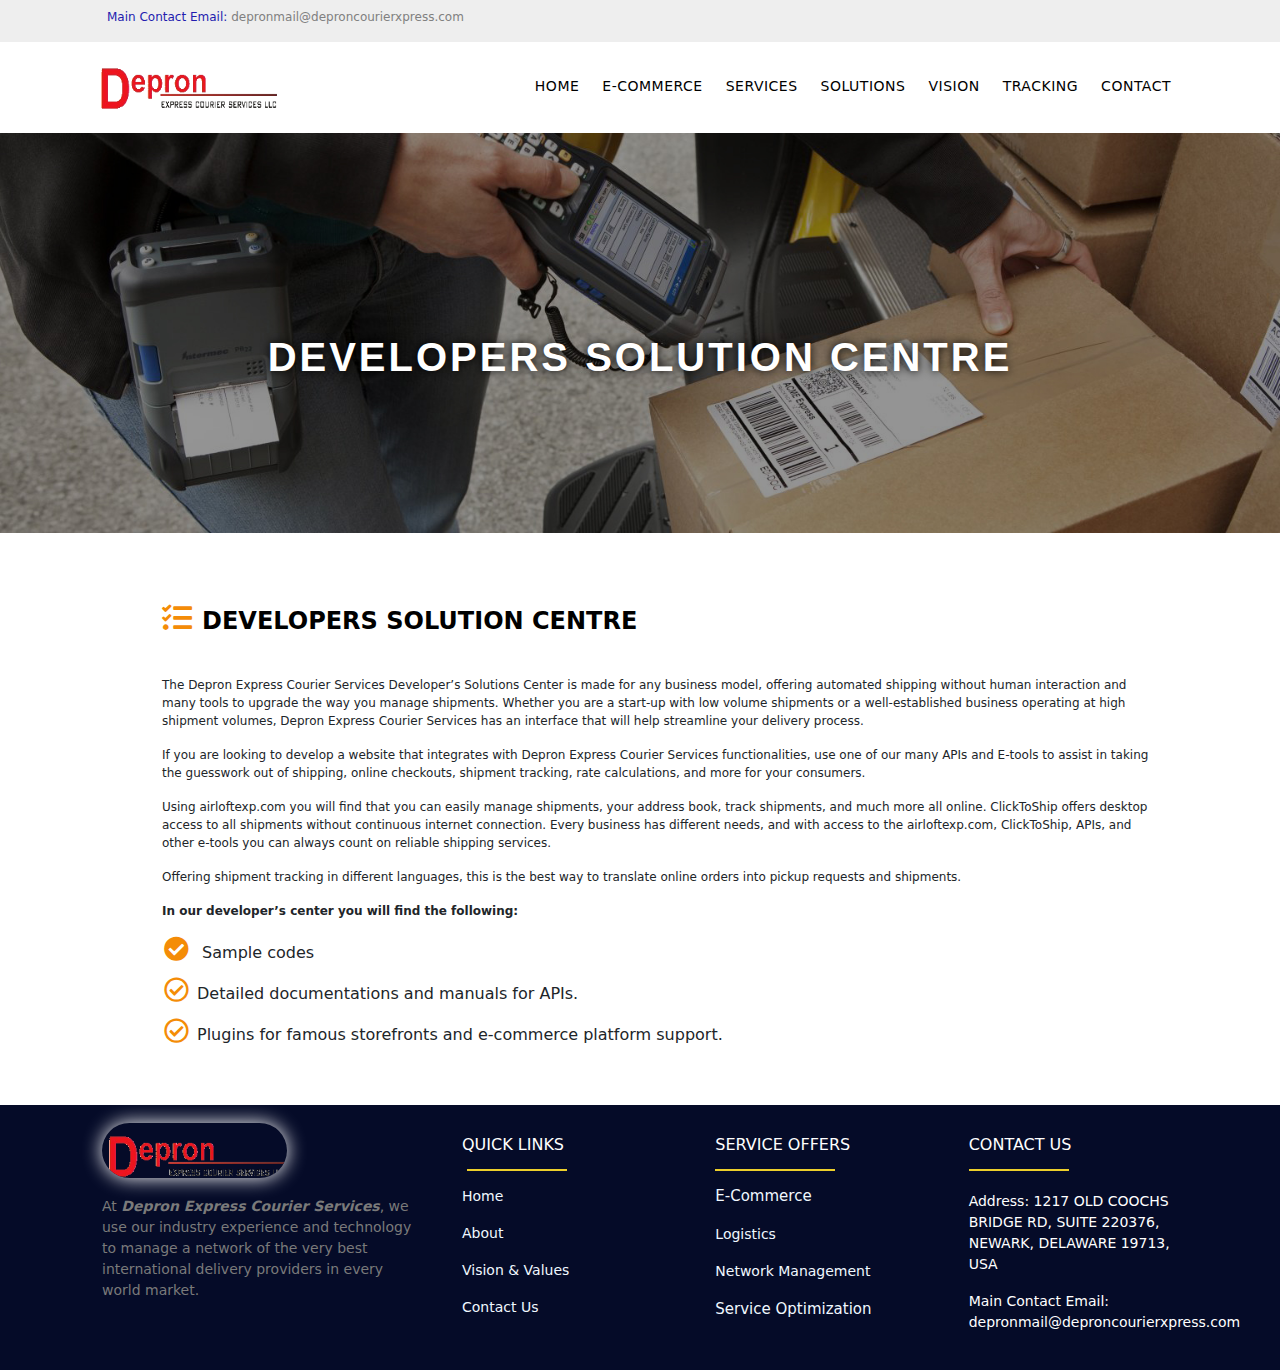
<file: developers.html>
<!DOCTYPE html>
<html lang="en">
<head>
    <meta charset="UTF-8">
    <meta http-equiv="X-UA-Compatible" content="IE=edge">
    <meta name="viewport" content="width=device-width, initial-scale=1.0">
    <link rel="stylesheet" href="css/bootstrap-5.0.2-dist/css/bootstrap.min.css">
    <link rel="stylesheet" href="css/fontawesome/css/all.css">
    <link rel="stylesheet" href="css/style.css">
    <title>developers</title>
</head>
<body>
    <!-- TOPBAR -->
    <section id="topbar">
        <div class="container">
            <div class="row">
                <div class="col-xs-12 col-sm-12 col-md-12">
                    <p class="topp">Main Contact Email: <a style="text-decoration: none; color: gray;" href="#">depronmail@deproncourierxpress.com</a></p>

                </div>
            </div>
        </div>
    </section>
    <!-- TOPBAR -->
    <!-- NAVBAR -->
    <div class="container">
        <nav class="navbar navbar-expand-lg">
         <div class="container-fluid">
           <a class="navbar-brand" href="index.html"><img src="./assets/image/logo.png" class="logo" alt=""></a>
           <button class="navbar-toggler" type="button" data-bs-toggle="collapse" data-bs-target="#navbarNavAltMarkup" aria-controls="navbarNavAltMarkup" aria-expanded="false" aria-label="Toggle navigation">
             <span class="navbar-toggler-icon"><i class="fas fa-bars"></i></span>
           </button>
           <div class="collapse navbar-collapse " id="navbarNavAltMarkup">
             <div class="navbar-nav">
               <a class="nav-link active" aria-current="page" href="index.html">Home</a>
               <a class="nav-link" href="e-commerce.html">E-Commerce</a>
               <a class="nav-link" href="service.html">Services</a>
               <a class="nav-link" href="developers.html">Solutions</a>
               <a class="nav-link" href="vision_and_values.html">Vision</a>
               <a class="nav-link" href="trail.html">Tracking</a>
               <a class="nav-link" href="contact.html">Contact</a>
     
     
             </div>
           </div>
         </div>
       </nav>
     </div> 
    <!-- NAVBAR -->
    <section id="hero">
        <h1 class="num" >DEVELOPERS SOLUTION CENTRE </h1>

    </section>
    <section>
        <div class="container">
            <div class="row">
                <div class="col-xs-12 col-sm-12 col-md-12"> 
                    <div class="num5">
                    <h3 class="num1"><i class="fas fa-tasks"></i>DEVELOPERS SOLUTION CENTRE </h3>
                    <p class="repp">The Depron Express Courier Services Developer’s Solutions Center is made for any business model, offering automated shipping without human interaction and many tools to upgrade the way you manage shipments. Whether you are a start-up with low volume shipments or a well-established business operating at high shipment volumes, Depron Express Courier Services has an interface that will help streamline your delivery process.</p>
                    <p class="repp">If you are looking to develop a website that integrates with Depron Express Courier Services functionalities, use one of our many APIs and E-tools to assist in taking the guesswork out of shipping, online checkouts, shipment tracking, rate calculations, and more for your consumers.</p>
                    <p class="repp">Using airloftexp.com you will find that you can easily manage shipments, your address book, track shipments, and much more all online. ClickToShip offers desktop access to all shipments without continuous internet connection. Every business has different needs, and with access to the airloftexp.com, ClickToShip, APIs, and other e-tools you can always count on reliable shipping services.</p>
                    <p class="repp">Offering shipment tracking in different languages, this is the best way to translate online orders into pickup requests and shipments.</p>
                    <p class="repp"><strong>In our developer’s center you will find the following:</strong></p>

                    <ul class="num4">
                        <li class="num3"  ><i class="fas fa-check-circle"></i> Sample codes</li>
                        <li class="num3"><i class="far fa-check-circle"></i>Detailed documentations and manuals for APIs.</li>
                        <li class="num3"><i class="far fa-check-circle"></i>Plugins for famous storefronts and e-commerce platform support.</li>
                    </ul>
                
                </div>
            </div>
            
        </div>
    </div>
    </section>
    <footer style="background-color: #050B28;" style="padding-bottom: 30px;">
        <div class="container">
            <div class="row">
             <div class="col-xs-12 col-sm-12 col-md-4">
                 <div class="imgs">
                     <img src="./assets/image/logo.png" class="img_footer"/>
                     <p style="color: #7a7a7a; font-size: 14px; padding-left: 20px; padding-right: 20px;">At <b><i>Depron Express Courier Services</i></b>, we use our industry experience and technology to manage a network of the very best international delivery providers in every world market.</p>
                 </div>
             </div>
             <div class="col-xs-12 col-sm-12 col-md-8">
                <div class="row">
                     <div class="col-xs-12 col-sm-12 col-md-4" id="ftcol">
                         <h3 style="color: white;font-size: 16px;
                         margin-top: 30px;">QUICK LINKS</h3>
                         <div style="border-bottom: 2px solid #EDCF2B;width: 100px;margin-left: 5px;margin-top: 15px;"></div>
                         <p style="margin-top: 15px;font-size: 14px;"><a style="box-shadow: none;text-decoration: none;color: aliceblue;" href="./index.html">Home</a></p>
                         <p style="font-size: 14px;"><a style="box-shadow: none;text-decoration: none;color: aliceblue;" href="#">About</a></p>
                         <p style="font-size: 14px;"><a style="box-shadow: none;text-decoration: none;color: aliceblue;" href="./vision_and_values.html">Vision & Values</a></p>
                         <p style="margin-bottom: 15px;font-size: 14px;"><a style="box-shadow: none;text-decoration: none;color: aliceblue;" href="./index.html">Contact Us</a></p>
                     </div>
                     <div class="col-xs-12 col-sm-12 col-md-4" id="ftcol">
                         <h3 style="color: white;font-size: 16px;
                         margin-top: 30px;">SERVICE OFFERS</h3>
                         <div style="border-bottom: 2px solid #EDCF2B;width: 120px;margin-left: 0px;margin-top: 15px;"></div>
                         <p style="margin-top: 14px;font-size: 15px;"><a style="box-shadow: none;text-decoration: none;color: aliceblue;" href="./index.html">E-Commerce</a></p>
                         <p style="font-size: 14px;"><a style="box-shadow: none;text-decoration: none;color: aliceblue;" href="./index.html">Logistics</a></p>
                         <p style="font-size: 14px;"><a style="box-shadow: none;text-decoration: none;color: aliceblue;" href="./index.html">Network Management</a></p>
                         <p style="margin-bottom: 15px;font-size: 15px;"><a style="box-shadow: none;text-decoration: none;color: aliceblue;" href="./index.html">Service Optimization</a></p>
                        </div>
                     <div class="col-xs-12 col-sm-12 col-md-4" id="ftcol">
                         <h3 style="color: white;font-size: 16px;
                         margin-top: 30px;">CONTACT US</h3>
                         <div style="border-bottom: 2px solid #EDCF2B;width: 100px;;margin-left: 0px;margin-top: 15px;"></div>
                         <p style="color: #FFFFFF;
                         font-size: 14px;
                         font-weight: 300;
                         margin-top: 20px;">
                             <b>Address:</b> 1217 OLD COOCHS BRIDGE RD, SUITE 220376, NEWARK,&nbsp;DELAWARE&nbsp;19713, USA
                         </p>
                         <p style="color: #FFFFFF;
                         font-size: 14px;
                         font-weight: 300;"><b>Main Contact Email:</b><br>
                             <a style="color: white; text-decoration: none;" href="mailto:depronmail@deproncourierxpress.com">depronmail@deproncourierxpress.com</a>
                             <br>
                             <br>
                             </p>
                     </div>
                </div>
             </div>
        </div>
        </div>
      </footer>
      </body>
<script src="https://cdn.jsdelivr.net/npm/@popperjs/core@2.9.2/dist/umd/popper.min.js" integrity="sha384-IQsoLXl5PILFhosVNubq5LC7Qb9DXgDA9i+tQ8Zj3iwWAwPtgFTxbJ8NT4GN1R8p" crossorigin="anonymous"></script>
<script src="https://cdn.jsdelivr.net/npm/bootstrap@5.0.2/dist/js/bootstrap.min.js" integrity="sha384-cVKIPhGWiC2Al4u+LWgxfKTRIcfu0JTxR+EQDz/bgldoEyl4H0zUF0QKbrJ0EcQF" crossorigin="anonymous"></script>

</html>
</file>
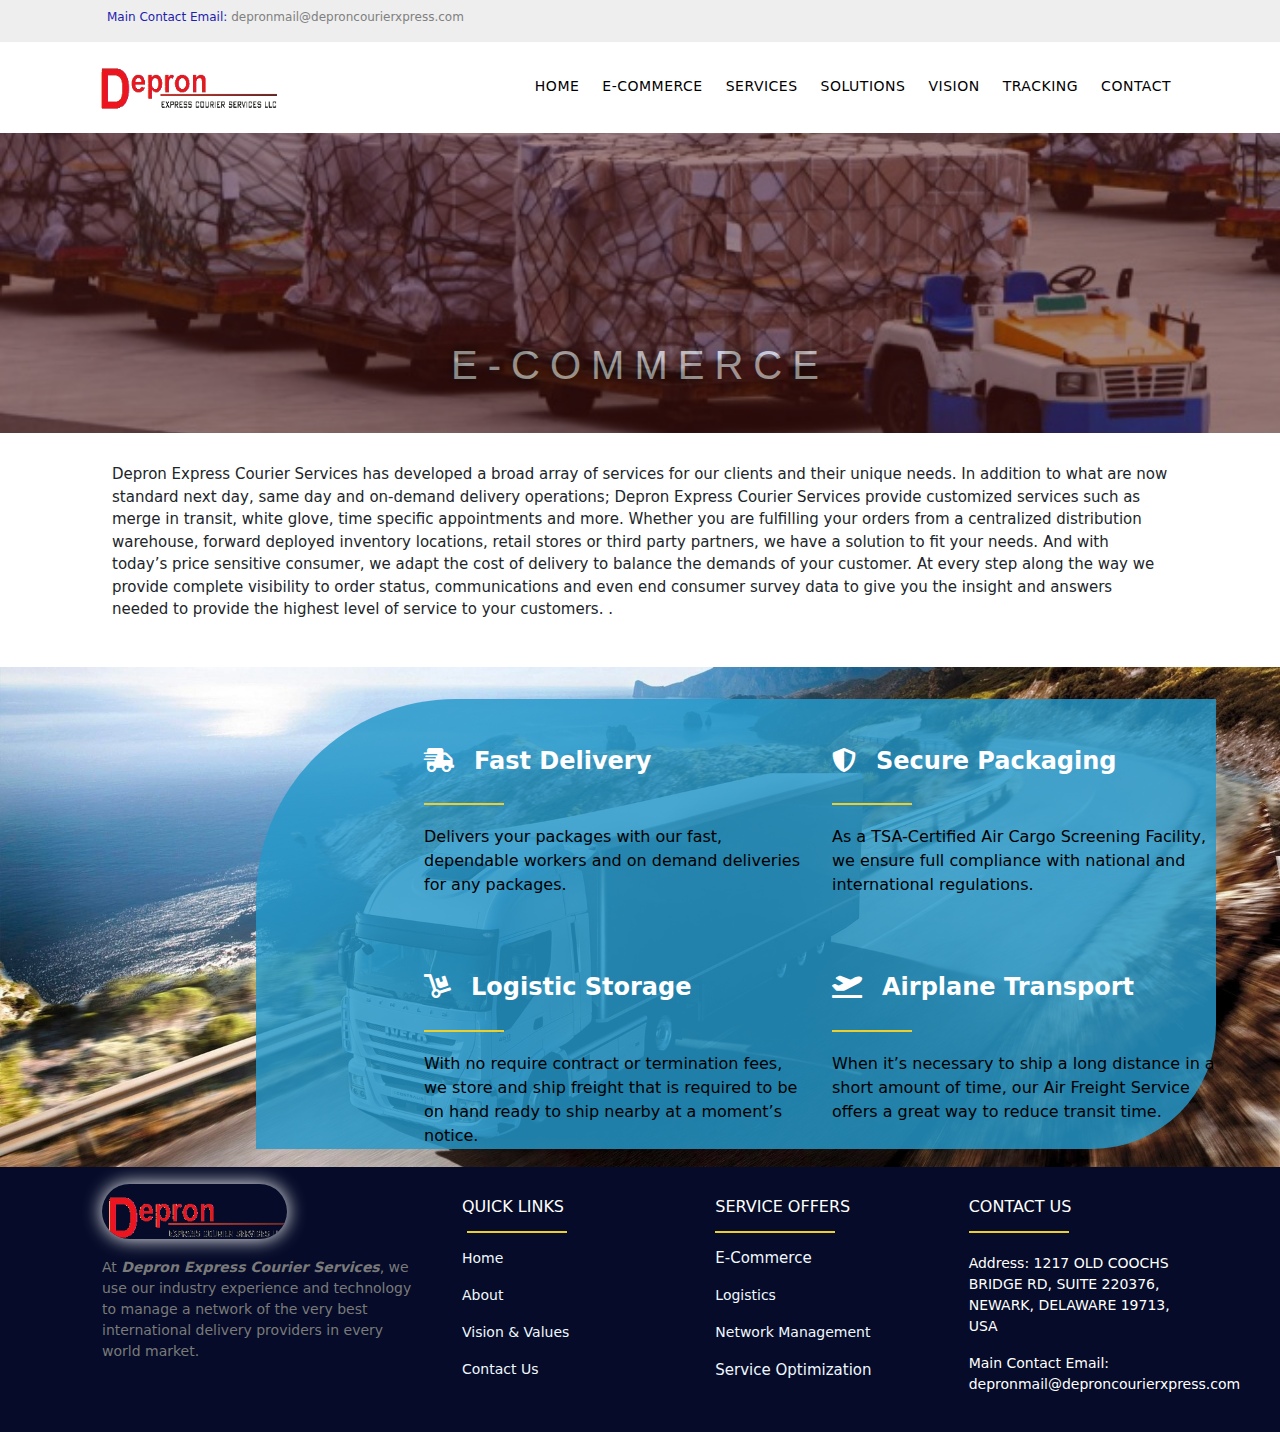
<file: e-commerce.html>
<!DOCTYPE html>
<html lang="en">
<head>
    <meta charset="UTF-8">
    <meta http-equiv="X-UA-Compatible" content="IE=edge">
    <meta name="viewport" content="width=device-width, initial-scale=1.0">
    <link rel="stylesheet" href="css/bootstrap-5.0.2-dist/css/bootstrap.min.css">
    <link rel="stylesheet" href="css/fontawesome/css/all.css">
    <link rel="stylesheet" href="css/style.css">
    <title>Depron</title>
</head>
<body>
      <!-- TOPBAR -->
    <section id="topbar">
        <div class="container">
            <div class="row">
                <div class="col-xs-12 col-sm-12 col-md-12">
                    <p class="topp">Main Contact Email: <a style="text-decoration: none; color: gray;" href="#">depronmail@deproncourierxpress.com</a></p>

                </div>
            </div>
        </div>
    </section>
    <!-- TOPBAR -->

   <!-- NAVBAR -->
   <div class="container">
    <nav class="navbar navbar-expand-lg">
     <div class="container-fluid">
       <a class="navbar-brand" href="index.html"><img src="./assets/image/logo.png" class="logo" alt=""></a>
       <button class="navbar-toggler" type="button" data-bs-toggle="collapse" data-bs-target="#navbarNavAltMarkup" aria-controls="navbarNavAltMarkup" aria-expanded="false" aria-label="Toggle navigation">
         <span class="navbar-toggler-icon"><i class="fas fa-bars"></i></span>
       </button>
       <div class="collapse navbar-collapse " id="navbarNavAltMarkup">
         <div class="navbar-nav">
           <a class="nav-link active" aria-current="page" href="index.html">Home</a>
           <a class="nav-link" href="e-commerce.html">E-Commerce</a>
           <a class="nav-link" href="service.html">Services</a>
           <a class="nav-link" href="developers.html">Solutions</a>
           <a class="nav-link" href="vision_and_values.html">Vision</a>
           <a class="nav-link" href="trail.html">Tracking</a>
           <a class="nav-link" href="contact.html">Contact</a>
 
 
         </div>
       </div>
     </div>
   </nav>
 </div>

   <!-- NAVBAR -->
   <section class="e_commerce_bg">
       <div class="e_commerce_overlay">
            <div class="e_commerce_text">
              
                <h1>E-COMMERCE</h1>
            </div>
           
       </div>
   </section>
   <section>
       <div class="container">
            <div class="row">
                <div class="col-xs-12 col-sm-12 col-md-12">
                    <p class="e_commerce_p"> Depron Express Courier Services has developed a broad array of services for our clients and their unique needs. In addition to what are now standard next day, same day and on-demand delivery operations; Depron Express Courier Services provide customized services such as merge in transit, white glove, time specific appointments and more. Whether you are fulfilling your orders from a centralized distribution warehouse, forward deployed inventory locations, retail stores or third party partners, we have a solution to fit your needs. And with today’s price sensitive consumer, we adapt the cost of delivery to balance the demands of your customer. At every step along the way we provide complete visibility to order status, communications and even end consumer survey data to give you the insight and answers needed to provide the highest level of service to your customers. .</p>
                </div>
            </div>
       </div>
   </section>
   <section class="e_commerce_sec2">
        <div class="e_commerce_round">
            
                <div class="row e_commerce_row">
                  <div class="col-xs-12 col-sm-12 col-md-6">
                <h4 style="font-weight: bold; color: white;"><i class="fas fa-shipping-fast" style="color: white; padding-right: 20px;"></i>Fast Delivery</h4>
                <div class="bline"></div>
                <p class="whatp">Delivers your packages with our fast, dependable workers and on demand deliveries for any packages.</p>
                  </div>
                  <div class="col-xs-12 col-sm-12 col-md-6">
                    <h4 style="font-weight: bold; color: white;"><i class="fas fa-shield-alt" style="color: white; padding-right: 20px;"></i>Secure Packaging</h4>
                    <div class="bline"></div>
                    <p class="whatp">As a TSA-Certified Air Cargo Screening Facility, we ensure full compliance with national and international regulations.</p>
                    
                  </div>
                </div>
                <div class="row e_commerce_row" id="it_row">
                  <div class="col-xs-12 col-sm-12 col-md-6">
                <h4 style="font-weight: bold; color: white;"><i class="fas fa-dolly" style="color: white; padding-right: 20px;"></i>Logistic Storage</h4>
                <div class="bline"></div>
                <p class="whatp">With no require contract or termination fees, we store and ship freight that is required to be on hand ready to ship nearby at a moment’s notice.</p>
                  </div>
                  <div class="col-xs-12 col-sm-12 col-md-6">
                    <h4 style="font-weight: bold; color: white;"><i class="fas fa-plane-departure" style="color: white; padding-right: 20px;"></i>Airplane Transport</h4>
                    <div class="bline"></div>
                    <p class="whatp">When it’s necessary to ship a long distance in a short amount of time, our Air Freight Service offers a great way to reduce transit time.</p>
                    
                  </div>
                
                    </div>
        </div>
   </section>
   <footer style="background-color: #050B28;" style="padding-bottom: 30px;">
    <div class="container">
        <div class="row">
         <div class="col-xs-12 col-sm-12 col-md-4">
             <div class="imgs">
                 <img src="./assets/image/logo.png" class="img_footer"/>
                 <p style="color: #7a7a7a; font-size: 14px; padding-left: 20px; padding-right: 20px;">At <b><i>Depron Express Courier Services</i></b>, we use our industry experience and technology to manage a network of the very best international delivery providers in every world market.</p>
             </div>
         </div>
         <div class="col-xs-12 col-sm-12 col-md-8">
            <div class="row">
                 <div class="col-xs-12 col-sm-12 col-md-4" id="ftcol">
                     <h3 style="color: white;font-size: 16px;
                     margin-top: 30px;">QUICK LINKS</h3>
                     <div style="border-bottom: 2px solid #EDCF2B;width: 100px;margin-left: 5px;margin-top: 15px;"></div>
                     <p style="margin-top: 15px;font-size: 14px;"><a style="box-shadow: none;text-decoration: none;color: aliceblue;" href="./index.html">Home</a></p>
                     <p style="font-size: 14px;"><a style="box-shadow: none;text-decoration: none;color: aliceblue;" href="#">About</a></p>
                     <p style="font-size: 14px;"><a style="box-shadow: none;text-decoration: none;color: aliceblue;" href="./vision_and_values.html">Vision & Values</a></p>
                     <p style="margin-bottom: 15px;font-size: 14px;"><a style="box-shadow: none;text-decoration: none;color: aliceblue;" href="./index.html">Contact Us</a></p>
                 </div>
                 <div class="col-xs-12 col-sm-12 col-md-4" id="ftcol">
                     <h3 style="color: white;font-size: 16px;
                     margin-top: 30px;">SERVICE OFFERS</h3>
                     <div style="border-bottom: 2px solid #EDCF2B;width: 120px;margin-left: 0px;margin-top: 15px;"></div>
                     <p style="margin-top: 14px;font-size: 15px;"><a style="box-shadow: none;text-decoration: none;color: aliceblue;" href="./index.html">E-Commerce</a></p>
                     <p style="font-size: 14px;"><a style="box-shadow: none;text-decoration: none;color: aliceblue;" href="./index.html">Logistics</a></p>
                     <p style="font-size: 14px;"><a style="box-shadow: none;text-decoration: none;color: aliceblue;" href="./index.html">Network Management</a></p>
                     <p style="margin-bottom: 15px;font-size: 15px;"><a style="box-shadow: none;text-decoration: none;color: aliceblue;" href="./index.html">Service Optimization</a></p>
                    </div>
                 <div class="col-xs-12 col-sm-12 col-md-4" id="ftcol">
                     <h3 style="color: white;font-size: 16px;
                     margin-top: 30px;">CONTACT US</h3>
                     <div style="border-bottom: 2px solid #EDCF2B;width: 100px;;margin-left: 0px;margin-top: 15px;"></div>
                     <p style="color: #FFFFFF;
                     font-size: 14px;
                     font-weight: 300;
                     margin-top: 20px;">
                         <b>Address:</b> 1217 OLD COOCHS BRIDGE RD, SUITE 220376, NEWARK,&nbsp;DELAWARE&nbsp;19713, USA
                     </p>
                     <p style="color: #FFFFFF;
                     font-size: 14px;
                     font-weight: 300;"><b>Main Contact Email:</b><br>
                         <a style="color: white; text-decoration: none;" href="mailto:depronmail@deproncourierxpress.com">depronmail@deproncourierxpress.com</a>
                         <br>
                         <br>
                         </p>
                 </div>
            </div>
         </div>
    </div>
    </div>
  </footer>
  </body>
<script src="https://cdn.jsdelivr.net/npm/@popperjs/core@2.9.2/dist/umd/popper.min.js" integrity="sha384-IQsoLXl5PILFhosVNubq5LC7Qb9DXgDA9i+tQ8Zj3iwWAwPtgFTxbJ8NT4GN1R8p" crossorigin="anonymous"></script>
<script src="https://cdn.jsdelivr.net/npm/bootstrap@5.0.2/dist/js/bootstrap.min.js" integrity="sha384-cVKIPhGWiC2Al4u+LWgxfKTRIcfu0JTxR+EQDz/bgldoEyl4H0zUF0QKbrJ0EcQF" crossorigin="anonymous"></script>
</html>
</file>
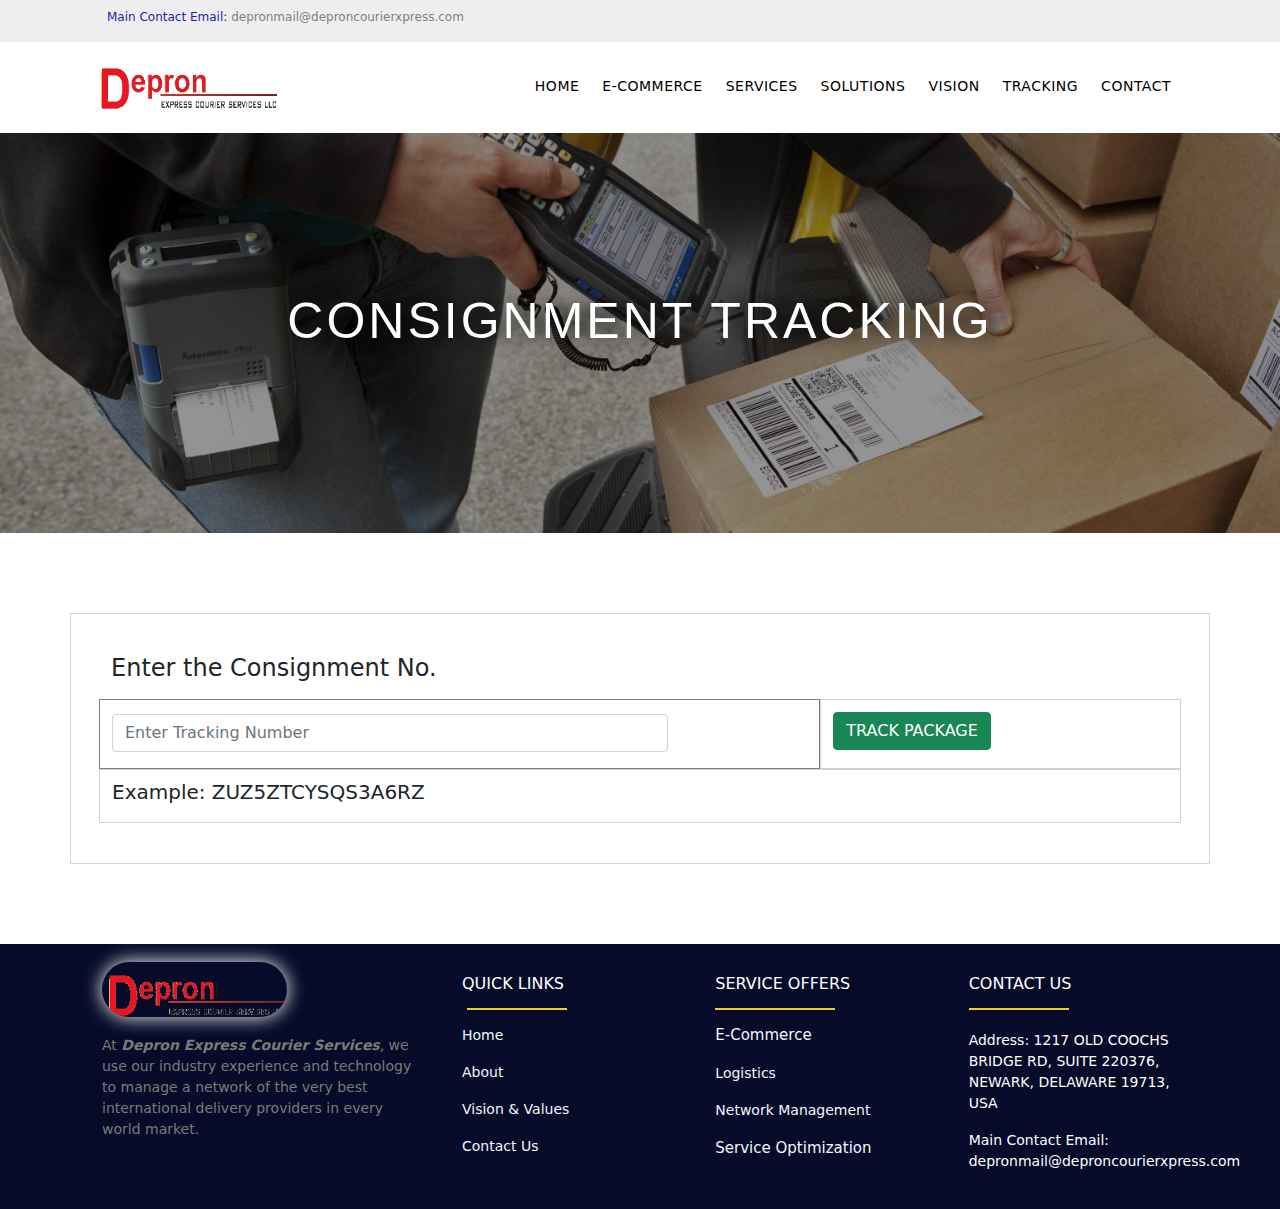
<file: trail.html>
<!DOCTYPE html>
<html lang="en">
<head>
    <meta charset="UTF-8">
    <meta http-equiv="X-UA-Compatible" content="IE=edge">
    <meta name="viewport" content="width=device-width, initial-scale=1.0">
    <link rel="stylesheet" href="css/bootstrap-5.0.2-dist/css/bootstrap.min.css">
    <link rel="stylesheet" href="css/style.css">
    <title>Trail Depro</title>
</head>
<body>
    <!-- TOPBAR -->
    <section id="topbar">
        <div class="container">
            <div class="row">
                <div class="col-xs-12 col-sm-12 col-md-12">
                    <p class="topp">Main Contact Email: <a style="text-decoration: none; color: gray;" href="#">depronmail@deproncourierxpress.com</a></p>

                </div>
            </div>
        </div>
    </section>
    <!-- TOPBAR -->
    <!-- NAVBAR -->
    <div class="container">
        <nav class="navbar navbar-expand-lg">
         <div class="container-fluid">
           <a class="navbar-brand" href="index.html"><img src="./assets/image/logo.png" class="logo" alt=""></a>
           <button class="navbar-toggler" type="button" data-bs-toggle="collapse" data-bs-target="#navbarNavAltMarkup" aria-controls="navbarNavAltMarkup" aria-expanded="false" aria-label="Toggle navigation">
             <span class="navbar-toggler-icon"><i class="fas fa-bars"></i></span>
           </button>
           <div class="collapse navbar-collapse " id="navbarNavAltMarkup">
             <div class="navbar-nav">
               <a class="nav-link active" aria-current="page" href="index.html">Home</a>
               <a class="nav-link" href="e-commerce.html">E-Commerce</a>
               <a class="nav-link" href="service.html">Services</a>
               <a class="nav-link" href="developers.html">Solutions</a>
               <a class="nav-link" href="vision_and_values.html">Vision</a>
               <a class="nav-link" href="trail.html">Tracking</a>
               <a class="nav-link" href="contact.html">Contact</a>
     
     
             </div>
           </div>
         </div>
       </nav>
     </div>
    
    <!-- NAVBAR -->
    <!-- header -->
<section id="track">
<h1 class="head">CONSIGNMENT TRACKING</h1>
</section>
    <!-- header -->
    <section id="content">
<div class="container" id="one">
    <h4 style="font-weight: 400;" class="three">Enter the Consignment No.</h4>

    <div class="row">
        <div class="col-xs-12 col-sm-12 col-md-8" style="border: 1px solid grey;">
            <div class="mb-3">
                <input type="email" class="form-control" placeholder="Enter Tracking Number" id="exampleInputEmail1" aria-describedby="emailHelp">
                
              </div>
        </div>
        <div class="col-xs-12 col-sm-12 col-md-4" style="border: 1px solid lightgrey;">
            <button type="button" class="btn btn-success" id="pack" >TRACK PACKAGE</button>
        </div>
    </div>
    <div class="row">
        <div class="col-xs-12 col-sm-12 col-md-12" style="border: 1px solid lightgrey;">
            <h3 style="font-weight: 400;" class="two">Example: ZUZ5ZTCYSQS3A6RZ</h3>
        </div>
    </div>
</div>
    </section>
    <footer style="background-color: #050B28;" style="padding-bottom: 30px;">
        <div class="container">
            <div class="row">
             <div class="col-xs-12 col-sm-12 col-md-4">
                 <div class="imgs">
                     <img src="./assets/image/logo.png" class="img_footer"/>
                     <p style="color: #7a7a7a; font-size: 14px; padding-left: 20px; padding-right: 20px;">At <b><i>Depron Express Courier Services</i></b>, we use our industry experience and technology to manage a network of the very best international delivery providers in every world market.</p>
                 </div>
             </div>
             <div class="col-xs-12 col-sm-12 col-md-8">
                <div class="row">
                     <div class="col-xs-12 col-sm-12 col-md-4" id="ftcol">
                         <h3 style="color: white;font-size: 16px;
                         margin-top: 30px;">QUICK LINKS</h3>
                         <div style="border-bottom: 2px solid #EDCF2B;width: 100px;margin-left: 5px;margin-top: 15px;"></div>
                         <p style="margin-top: 15px;font-size: 14px;"><a style="box-shadow: none;text-decoration: none;color: aliceblue;" href="./index.html">Home</a></p>
                         <p style="font-size: 14px;"><a style="box-shadow: none;text-decoration: none;color: aliceblue;" href="#">About</a></p>
                         <p style="font-size: 14px;"><a style="box-shadow: none;text-decoration: none;color: aliceblue;" href="./vision_and_values.html">Vision & Values</a></p>
                         <p style="margin-bottom: 15px;font-size: 14px;"><a style="box-shadow: none;text-decoration: none;color: aliceblue;" href="./index.html">Contact Us</a></p>
                     </div>
                     <div class="col-xs-12 col-sm-12 col-md-4" id="ftcol">
                         <h3 style="color: white;font-size: 16px;
                         margin-top: 30px;">SERVICE OFFERS</h3>
                         <div style="border-bottom: 2px solid #EDCF2B;width: 120px;margin-left: 0px;margin-top: 15px;"></div>
                         <p style="margin-top: 14px;font-size: 15px;"><a style="box-shadow: none;text-decoration: none;color: aliceblue;" href="./index.html">E-Commerce</a></p>
                         <p style="font-size: 14px;"><a style="box-shadow: none;text-decoration: none;color: aliceblue;" href="./index.html">Logistics</a></p>
                         <p style="font-size: 14px;"><a style="box-shadow: none;text-decoration: none;color: aliceblue;" href="./index.html">Network Management</a></p>
                         <p style="margin-bottom: 15px;font-size: 15px;"><a style="box-shadow: none;text-decoration: none;color: aliceblue;" href="./index.html">Service Optimization</a></p>
                        </div>
                     <div class="col-xs-12 col-sm-12 col-md-4" id="ftcol">
                         <h3 style="color: white;font-size: 16px;
                         margin-top: 30px;">CONTACT US</h3>
                         <div style="border-bottom: 2px solid #EDCF2B;width: 100px;;margin-left: 0px;margin-top: 15px;"></div>
                         <p style="color: #FFFFFF;
                         font-size: 14px;
                         font-weight: 300;
                         margin-top: 20px;">
                             <b>Address:</b> 1217 OLD COOCHS BRIDGE RD, SUITE 220376, NEWARK,&nbsp;DELAWARE&nbsp;19713, USA
                         </p>
                         <p style="color: #FFFFFF;
                         font-size: 14px;
                         font-weight: 300;"><b>Main Contact Email:</b><br>
                             <a style="color: white; text-decoration: none;" href="mailto:depronmail@deproncourierxpress.com">depronmail@deproncourierxpress.com</a>
                             <br>
                             <br>
                             </p>
                     </div>
                </div>
             </div>
        </div>
        </div>
      </footer>
      
</body>
<script src="https://cdn.jsdelivr.net/npm/@popperjs/core@2.9.2/dist/umd/popper.min.js" integrity="sha384-IQsoLXl5PILFhosVNubq5LC7Qb9DXgDA9i+tQ8Zj3iwWAwPtgFTxbJ8NT4GN1R8p" crossorigin="anonymous"></script>
<script src="https://cdn.jsdelivr.net/npm/bootstrap@5.0.2/dist/js/bootstrap.min.js" integrity="sha384-cVKIPhGWiC2Al4u+LWgxfKTRIcfu0JTxR+EQDz/bgldoEyl4H0zUF0QKbrJ0EcQF" crossorigin="anonymous"></script>

</html>
</file>
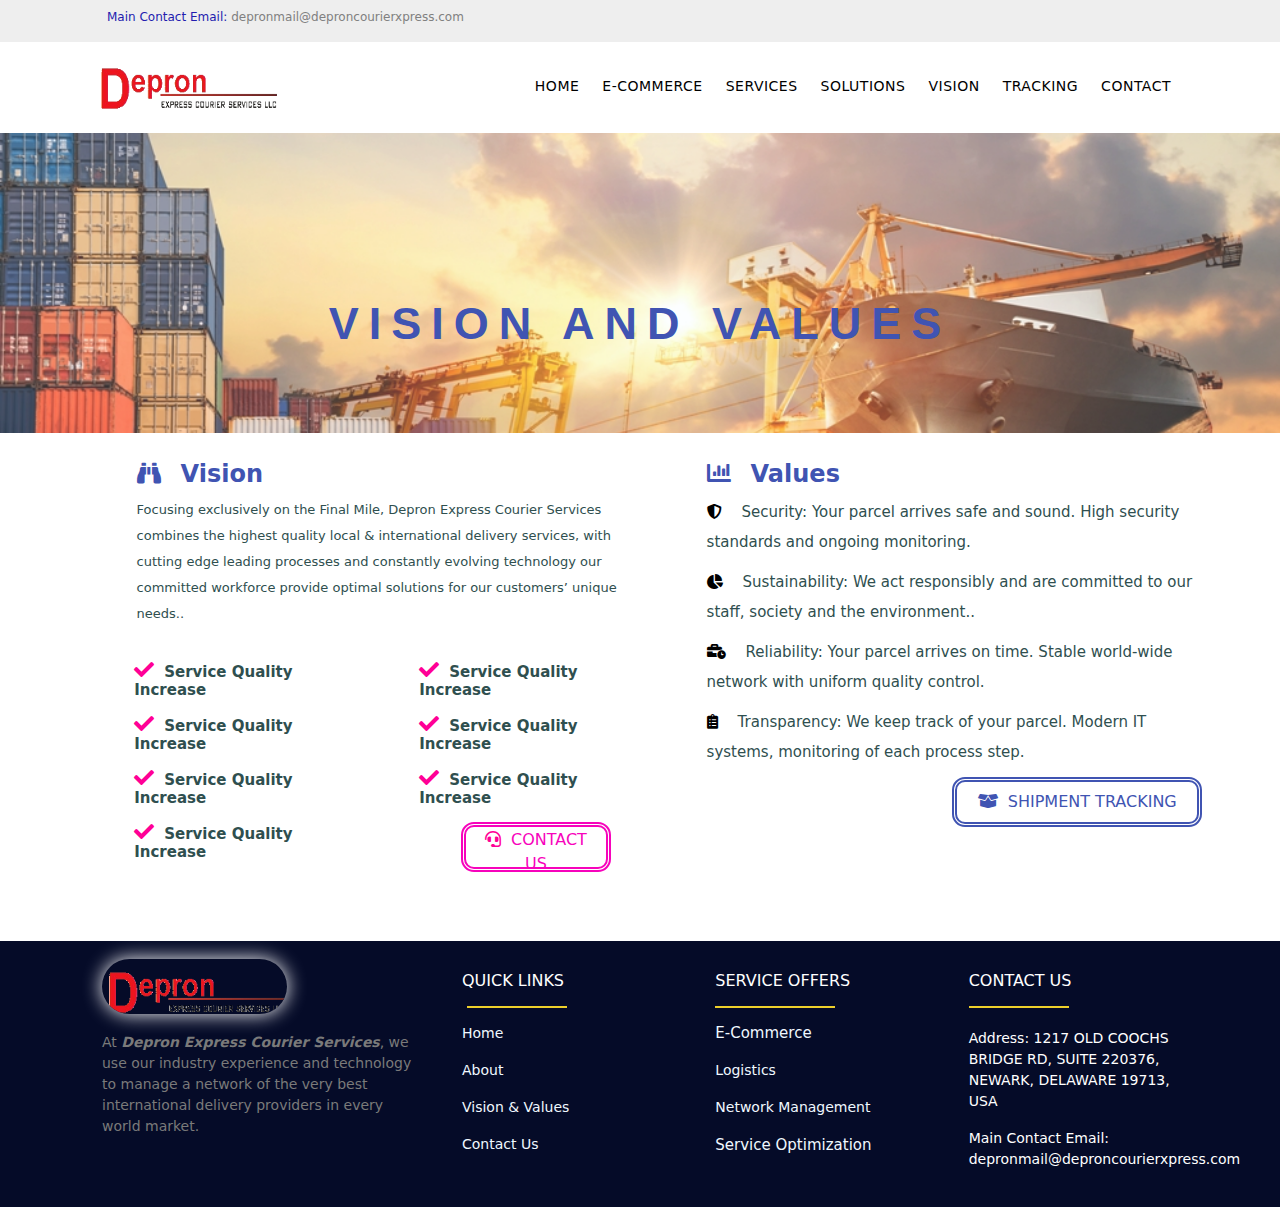
<file: vision_and_values.html>
<!DOCTYPE html>
<html lang="en">
<head>
    <meta charset="UTF-8">
    <meta http-equiv="X-UA-Compatible" content="IE=edge">
    <meta name="viewport" content="width=device-width, initial-scale=1.0">
    <link rel="stylesheet" href="css/bootstrap-5.0.2-dist/css/bootstrap.min.css">
    <link rel="stylesheet" href="css/fontawesome/css/all.css">
    <link rel="stylesheet" href="css/style.css">
    <title>Depron</title>
</head>
<body>
 <!-- TOPBAR -->
 <section id="topbar">
    <div class="container">
        <div class="row">
            <div class="col-xs-12 col-sm-12 col-md-12">
                <p class="topp">Main Contact Email: <a style="text-decoration: none; color: gray;" href="#">depronmail@deproncourierxpress.com</a></p>

            </div>
        </div>
    </div>
</section>
<!-- TOPBAR -->

<!-- NAVBAR -->
<div class="container">
    <nav class="navbar navbar-expand-lg">
     <div class="container-fluid">
       <a class="navbar-brand" href="index.html"><img src="./assets/image/logo.png" class="logo" alt=""></a>
       <button class="navbar-toggler" type="button" data-bs-toggle="collapse" data-bs-target="#navbarNavAltMarkup" aria-controls="navbarNavAltMarkup" aria-expanded="false" aria-label="Toggle navigation">
         <span class="navbar-toggler-icon"><i class="fas fa-bars"></i></span>
       </button>
       <div class="collapse navbar-collapse " id="navbarNavAltMarkup">
         <div class="navbar-nav">
           <a class="nav-link active" aria-current="page" href="index.html">Home</a>
           <a class="nav-link" href="e-commerce.html">E-Commerce</a>
           <a class="nav-link" href="service.html">Services</a>
           <a class="nav-link" href="developers.html">Solutions</a>
           <a class="nav-link" href="vision_and_values.html">Vision</a>
           <a class="nav-link" href="trail.html">Tracking</a>
           <a class="nav-link" href="contact.html">Contact</a>
 
 
         </div>
       </div>
     </div>
   </nav>
 </div>
 <!--navbar  -->
 
<section class="vision_bg">
    <div class="vision_overlay">
    </div>
    <div class="vision_text">
           
        <h1 >VISION AND VALUES</h1>
    </div>
</section>
<section>
    <div class="container">
    <div class="row">
        <div class="col-xs-12 col-sm-12 col-md-6">
            <div style="margin-left: 10%;margin-top: 5%;">
                <h4 style="font-weight: bold; color: #4054B2;"><i class="fas fa-binoculars" style="color: #4054B2; padding-right: 20px;"></i>Vision</h4>
                <p style="margin-bottom: 20px;font-size: 13px;line-height: 2; color: darkslategray;">Focusing exclusively on the Final Mile, Depron Express Courier Services combines the highest quality local &amp; international delivery services, with cutting edge leading processes and constantly evolving technology our committed workforce provide optimal solutions for our customers’ unique needs..</p>
            </div>
            <div class="row">
                <div class="col-xs-12 col-sm-12 col-md-6">
                    <div style="margin-left: 20%;margin-top: 5%;">
                    <h5 style="font-weight: bold; color: darkslategray;font-size: 15px;margin-bottom: 15px;"><i class="fas fa-check" style="color: #FF0096; padding-right: 10px;"></i>Service Quality Increase</h5>
                    <h5 style="font-weight: bold; color: darkslategray;font-size: 15px;margin-bottom: 15px;"><i class="fas fa-check" style="color: #FF0096; padding-right: 10px;"></i>Service Quality Increase</h5>
                    <h5 style="font-weight: bold; color: darkslategray;font-size: 15px;margin-bottom: 15px;"><i class="fas fa-check" style="color: #FF0096; padding-right: 10px;"></i>Service Quality Increase</h5>
                    <h5 style="font-weight: bold; color: darkslategray;font-size: 15px;margin-bottom: 15px;"><i class="fas fa-check" style="color: #FF0096; padding-right: 10px;"></i>Service Quality Increase</h5>
                    </div>
                </div>
                <div class="col-xs-12 col-sm-12 col-md-6">
                    <div style="margin-left: 20%;margin-top: 5%;margin-bottom: 25%;">
                    <h5 style="font-weight: bold; color: darkslategray;font-size: 15px;margin-bottom: 15px;"><i class="fas fa-check" style="color: #FF0096; padding-right: 10px;"></i>Service Quality Increase</h5>
                    <h5 style="font-weight: bold; color: darkslategray;font-size: 15px;margin-bottom: 15px;"><i class="fas fa-check" style="color: #FF0096; padding-right: 10px;"></i>Service Quality Increase</h5>
                    <h5 style="font-weight: bold; color: darkslategray;font-size: 15px;margin-bottom: 15px;"><i class="fas fa-check" style="color: #FF0096; padding-right: 10px;"></i>Service Quality Increase</h5>
                    <button type="button" class="btn_vision_contact"><i class="fas fa-headset" style="color: #FF0096; padding-right: 10px;"></i>CONTACT US</button>
                    </div>
                </div>
            </div>
        </div>
        <div class="col-xs-12 col-sm-12 col-md-6">
            <div style="margin-left: 10%;margin-top: 5%;">
            <h4 style="font-weight: bold; color: #4054B2;"><i class="fas fa-chart-bar" style="color: #4054B2; padding-right: 20px;"></i>Values</h4>
            <p class="pp-icon-list-text"><i class="fas fa-shield-alt" style="color: black; padding-right: 20px;"></i>Security: Your parcel arrives safe and sound. High security standards and ongoing monitoring.</p> 
            <p class="pp-icon-list-text"><i class="fas fa-chart-pie" style="color: black; padding-right: 20px;"></i>Sustainability: We act responsibly and are committed to our staff, society and the environment..</p>   
            <p class="pp-icon-list-text"><i class="fas fa-business-time" style="color: black; padding-right: 20px;"></i>Reliability: Your parcel arrives on time. Stable world-wide network with uniform quality control.</p>
            <p class="pp-icon-list-text"><i class="fas fa-clipboard-list" style="color: black; padding-right: 20px;"></i>Transparency: We keep track of your parcel. Modern IT systems, monitoring of each process step.</p>
            <button type="button" class="btn_vision_shipment"><i class="fas fa-box-open" style="color:  #4054B2; padding-right: 10px;"></i>SHIPMENT TRACKING</button>
            </div>
        </div>
    </div>
    </div>
</section>
<footer style="background-color: #050B28;" style="padding-bottom: 30px;">
    <div class="container">
        <div class="row">
         <div class="col-xs-12 col-sm-12 col-md-4">
             <div class="imgs">
                 <img src="./assets/image/logo.png" class="img_footer"/>
                 <p style="color: #7a7a7a; font-size: 14px; padding-left: 20px; padding-right: 20px;">At <b><i>Depron Express Courier Services</i></b>, we use our industry experience and technology to manage a network of the very best international delivery providers in every world market.</p>
             </div>
         </div>
         <div class="col-xs-12 col-sm-12 col-md-8">
            <div class="row">
                 <div class="col-xs-12 col-sm-12 col-md-4" id="ftcol">
                     <h3 style="color: white;font-size: 16px;
                     margin-top: 30px;">QUICK LINKS</h3>
                     <div style="border-bottom: 2px solid #EDCF2B;width: 100px;margin-left: 5px;margin-top: 15px;"></div>
                     <p style="margin-top: 15px;font-size: 14px;"><a style="box-shadow: none;text-decoration: none;color: aliceblue;" href="./index.html">Home</a></p>
                     <p style="font-size: 14px;"><a style="box-shadow: none;text-decoration: none;color: aliceblue;" href="#">About</a></p>
                     <p style="font-size: 14px;"><a style="box-shadow: none;text-decoration: none;color: aliceblue;" href="./vision_and_values.html">Vision & Values</a></p>
                     <p style="margin-bottom: 15px;font-size: 14px;"><a style="box-shadow: none;text-decoration: none;color: aliceblue;" href="./index.html">Contact Us</a></p>
                 </div>
                 <div class="col-xs-12 col-sm-12 col-md-4" id="ftcol">
                     <h3 style="color: white;font-size: 16px;
                     margin-top: 30px;">SERVICE OFFERS</h3>
                     <div style="border-bottom: 2px solid #EDCF2B;width: 120px;margin-left: 0px;margin-top: 15px;"></div>
                     <p style="margin-top: 14px;font-size: 15px;"><a style="box-shadow: none;text-decoration: none;color: aliceblue;" href="./index.html">E-Commerce</a></p>
                     <p style="font-size: 14px;"><a style="box-shadow: none;text-decoration: none;color: aliceblue;" href="./index.html">Logistics</a></p>
                     <p style="font-size: 14px;"><a style="box-shadow: none;text-decoration: none;color: aliceblue;" href="./index.html">Network Management</a></p>
                     <p style="margin-bottom: 15px;font-size: 15px;"><a style="box-shadow: none;text-decoration: none;color: aliceblue;" href="./index.html">Service Optimization</a></p>
                    </div>
                 <div class="col-xs-12 col-sm-12 col-md-4" id="ftcol">
                     <h3 style="color: white;font-size: 16px;
                     margin-top: 30px;">CONTACT US</h3>
                     <div style="border-bottom: 2px solid #EDCF2B;width: 100px;;margin-left: 0px;margin-top: 15px;"></div>
                     <p style="color: #FFFFFF;
                     font-size: 14px;
                     font-weight: 300;
                     margin-top: 20px;">
                         <b>Address:</b> 1217 OLD COOCHS BRIDGE RD, SUITE 220376, NEWARK,&nbsp;DELAWARE&nbsp;19713, USA
                     </p>
                     <p style="color: #FFFFFF;
                     font-size: 14px;
                     font-weight: 300;"><b>Main Contact Email:</b><br>
                         <a style="color: white; text-decoration: none;" href="mailto:depronmail@deproncourierxpress.com">depronmail@deproncourierxpress.com</a>
                         <br>
                         <br>
                         </p>
                 </div>
            </div>
         </div>
    </div>
    </div>
  </footer>
  
</body>
<script src="https://cdn.jsdelivr.net/npm/@popperjs/core@2.9.2/dist/umd/popper.min.js" integrity="sha384-IQsoLXl5PILFhosVNubq5LC7Qb9DXgDA9i+tQ8Zj3iwWAwPtgFTxbJ8NT4GN1R8p" crossorigin="anonymous"></script>
<script src="https://cdn.jsdelivr.net/npm/bootstrap@5.0.2/dist/js/bootstrap.min.js" integrity="sha384-cVKIPhGWiC2Al4u+LWgxfKTRIcfu0JTxR+EQDz/bgldoEyl4H0zUF0QKbrJ0EcQF" crossorigin="anonymous"></script>
</html>
</file>
<file: css/style.css>
@import url('https://fonts.googleapis.com/css2?family=Mate+SC&display=swap');
@import url('https://fonts.googleapis.com/css2?family=Work+Sans&display=swap');


/* TOPBAR */
#topbar{
    background-color: #EEEEEE;
}
.topp{
    color: #231caf;
    padding-top: 8px;
    font-family: inherit;
    font-weight: inherit;
    font-size:12px;
    font-style: inherit;
    padding-left: 25px;
}
/* TOPBAR */

/* NAVBAR */
.logo{
    width: 200px;
}
.navbar-nav{
    margin-left: auto !important;
}
.nav-link{

font-family: inherit;
font-weight: inherit;
text-transform: uppercase;
padding-right: 15px !important;
color: black !important;
font-size: 14px;
padding-top: 6px;
letter-spacing: 0.5px;
}

/* NAVBAR */

/* CAROUSEL */
#slider1{
    background-image: url("../assets/image/SLIDER2.jpg") !important;
    background-size: cover;
    background-repeat: no-repeat;
    width: 100%;
    height: 600px;
    background-position: center;

}
#slider2{
    background-image: url("../assets/image/SLIDER1.jpeg") !important;
    background-size: cover;
    background-repeat: no-repeat;
    width: 100%;
    height: 600px;
    background-position: center;

}
.carousel-inner{
    height: 600px !important;
}
.imgc{
    width: 18%;
    border-radius: 50px 50px 50px 50px;
    box-shadow: 0px 0px 19px 5px #ffffff;
    display: block;
    margin-left: auto;
    margin-right: auto;
}
#form{
    padding-bottom: 80px;
}
.carotitle{
    color: #FFFFFF;
    font-size: 19px;
    letter-spacing: 2.8px;
    text-shadow: 0px 0px 20px #1b2f90;
    padding-top: 20px;
}
.carot{
    color: #FFFFFF;
    font-family: 'Mate SC', serif;
    font-weight: bold;
    font-size: 48px;
    letter-spacing: 4.8px;
    text-shadow: 0px 0px 10px #162c90;
}
.pcaro{
    color: #FFFFFF;
    font-size: 24px;
    letter-spacing: 4.5px;
    text-shadow: -15px 0px 27px #4054b2;
}
#bbtn{
    background-color: #041F9A !important;
    border-color: #041F9A !important;
    border-radius: 10px 10px 10px 10px !important;
    font-family: inherit;
padding-left: 20px;
padding-right: 20px;
padding-top: 5px;
padding-bottom: 5px;
font-weight: 700;
margin-left: -10px;
}
#wbtn{
    fill: #4054B2;
    color: #4054B2;
    background-color: #FFFFFF;
    border-style: double;
    border-radius: 10px 10px 10px 10px;
    font-family: inherit;
    font-weight: 700;
    padding-left: 30px;
    padding-right: 30px;
    padding-top: 5px;
    padding-bottom: 5px;
border-color: #ffffff !important;
margin-left: 30px;    
}
.fa-plane-departure {
    color: white;
}
.fa-ship{
    color: #041F9A;
}
.data{
    padding-top: 100px;
}
/* CAROUSEL */

/* FORM */
.datasc{
    padding-top: 60px;
    padding-left:61px;
}
.datascp{
    font-family: 'Work Sans', sans-serif;
color: gray;
font-size: 14px;
}
.datah{
    color: #000000;
    font-family: 'Work Sans', sans-serif;
    font-size: 20px;
    letter-spacing: 2.6px;
    font-weight: bold;
}
#carouselExampleFade{
    z-index: -999;
}
/* FOrm */
.headsp{
    padding-top: 20px;
    color: #000000;
    font-size: 20px;
    text-transform: uppercase;
    font-weight: bold;
}
.headspa{
    margin-top: -10px;
    color: #6A6060;
    font-size: 15px;
    text-transform: capitalize;
    font-weight: bold;

}
#subbtn{
    margin-top: 30px;
}
.formc{
    background-color: rgba(212, 226, 233, 0.99);
    border-radius: 50px 50px 50px 50px;
    padding-bottom: 45px;
    margin-left: 60px;
    margin-right: 23px;
    margin-top: -50px;
}
.heads{
    padding: 29px;
}
.fa-paper-plane{
    font-size: 32px;
    color: gray;
}
#exampleInputEmail1{
    width: 80% !important;
}
.form-select{
    width: 80%;
}
.form-floating>.form-control{
    width: 94%;
}
.formz{
    padding-left: 35px;
    padding-right: 26px;
}
.form-label{
    color: #555555 !important;
    font-weight: bold;
}
/* FORM */
/* e_commerce_section */
.e_commerce_bg{
    background-image: url('../assets/image/depron-commerce.jpg');
    background-size: cover;
    background-repeat: repeat;
    background-position: 0px -495px;
    width: auto;
    height: 300px;
}
.e_commerce_overlay{
    background-color: #420808;
    opacity: 0.5;
    height: inherit;
}
.e_commerce_text{
    width: 100%;
    margin-left: auto;
    margin-right: auto;
    position: absolute;
    margin-top: 15%;
    opacity: 1;
}
.e_commerce_text h1{
    text-align: center;
    opacity: 2;
    color: #FFFFFF;
    font-family: "Alegreya SC", Sans-serif;
    font-size: 40px;
    letter-spacing: 10px;
    text-shadow: 0px 0px 10px #000000;
    line-height: 2;
}
.vision_bg{
    background-image: url('../assets/image/ship.jpeg');
    background-size: cover;
    background-repeat: repeat;
    background-position: center center;
    width: auto;
    height: 300px;
}
.vision_overlay{
    background-color: aliceblue;
    opacity: 0.2;
    height: inherit;
}
.vision_text{
    width: 100%;
    margin-left: auto;
    margin-right: auto;
    position: absolute;
    margin-top: -12%;
}
.vision_text h1{
    text-align: center;
    opacity: 2;
    color: #4054B2;
    font-family: "Alegreya SC", Sans-serif;
    font-size: 45px;
    font-weight: bold;
    letter-spacing: 10px;
    /* text-shadow: 0px 0px 10px #000000; */
    line-height: 2;
}
.e_commerce_p{
    font-size: 15px;
    padding: 30px;
}
.e_commerce_sec2{
background-image: url('../assets/image/truck.jpg');
background-size: cover;
background-repeat: repeat;
background-position: 0px -144px;
width: auto;
height: 500px;
}
.e_commerce_round{
    background-color: rgba(37, 153, 202, 0.83);
    border-radius: 0200px 0px 124px 0px;
    width: 75%;
    height: 450px;
    margin-left: 20%;
    margin-top: 2.5%;
    position: absolute;
}
/* WHAT */
#what{
    background-color: rgba(122, 122, 122, 0.1);
    padding-bottom: 60px;
}
.imgwhat{
    border-radius: 20px 20px 20px 20px;
    box-shadow: 0px 0px 14px 0px #4054b2;
    width: 90%;
}
.titlewh{
    padding-top: 60px;
}
.bline{
width: 80px;
    border-bottom: 2px solid #EDCF2B;
    margin-bottom: 20px;
    padding-top: 20px;
}
.whatp{
    font-family: inherit;
    font-weight: inherit;
    color: black;
}
#it_row{
    margin-top: 60px;
}
.e_commerce_row{
    width: 85%;
    margin-left: auto;
    margin-top: 5%;
}
/*ecommerce end*/
/*vision*/
.btn_vision_contact{
    fill: #F703BC;
    color: #F703BC;
    background-color: #FFFFFF;
    border-style: double;
    border-width: 5px 5px 5px 5px;
    border-color: #F703BC;
    border-radius: 13px 13px 13px 13px;
    margin-left: inherit;
    width: 150px;
    height: 50px;
}
.btn_vision_shipment{
    fill: #4054B2;
    color: #4054B2;
    background-color: #FFFFFF;
    border-style: double;
    border-width: 5px 5px 5px 5px;
    border-color: #4054B2;
    border-radius: 13px 13px 13px 13px;
    margin-left: 50%;
    width: 250px;
    height: 50px;
}
.pp-icon-list-text{
    margin-bottom: 10px;font-size: 15px;line-height: 2; color: darkslategray;
}
/*vision end*/
/*footer*/
.img_footer{
    width: 61%;
    max-width: 52%;
    border-radius: 100px 100px 100px 100px;
    box-shadow: 0px 0px 19px 0px #ffffff;
    margin-top: 5%;
    margin-left: 20px;
    margin-bottom: 5%;
}
/* WHAT */
/* service */
/* service */
#hero{
    background-image: url("../assets/image/SLIDERBT\ -\ Copy.jpg");
    height: 400px;
    background-position: center;
    background-size: cover;
}
.h1s{
    text-align: center;
    padding-top: 200px;
    color: #FFFFFF;
    font-family: "Alegreya SC", Sans-serif;
    font-size: 40px;
    letter-spacing: 3px;
    text-shadow: 0px 0px 10px #000000;
font-weight: bold;
}
.listul{
    list-style: none;
    margin-left: -28px;
}
.lin{
    display: inline-block;
    padding-right: 10px;
    font-weight: 500;
color: #54595f;
font-size: 14px;
margin-bottom: -32px
;
}
.fa-check{
    padding-right: 10px;
    font-size: 20px;

}
#parahero{
    padding-top: 80px;
    padding-bottom: 80px;
}
.innerd{
    width: 50%;
    display: block;
    margin: auto;
}
.ulz{
    padding-top: 20px;
    padding-bottom: 20px;
}
.spp{
    font-size: 14px;
color: #54595f;
line-height: 2;
font-family: inherit;
font-weight: 500;
}
.sppa{
    font-size: 14px;
    color: #54595f;
    line-height: 2;
    font-family: inherit;
    font-weight: 500;
margin-top: -12px;    
}
.h3s{
   font-size: 25px;
   font-weight: bold;
}
/* contact */
#contacta{
    background-image: url("../assets/image/SLIDERBT\ -\ Copy.jpg");
    height: auto;
    background-position: center;
    background-size: cover;
}
.con{
    padding: 80px 80px 80px 80px;
    border-radius: 50px 50px 50px 50px;
 background-color: rgba(34,34,40,0.74);
width: 85%;
margin: auto;
}
.h2con{
    color: #ffffff;
    font-family: "Playfair Display SC", Sans-serif;
    font-size: 49px;
    font-weight: bold;
    text-align: center;
}
.fa-envelope-open{
    color: #D26E15;
    font-size: 55px;
}
.ticc{
    color: white;
    font-weight: bold;
    font-size: 16px;
    padding-top: 20px;
}
.paracon{
    color: white;
    padding-top: 16pp;
    font-size: 15px;
}
.paracona{
    color: white;
    padding-top: 16pp;
    font-size: 15px;
}
#rmn{
    padding-top: 80px;
}
.mapin{
    width: 100%;
    height: 400px;
    padding-top: 20px;
}
.endmap{
width: 100%;
height: 300px;
}


/* service */
/* trail developer */
@import url('https://fonts.googleapis.com/css2?family=Alegreya+Sans:wght@500&display=swap');
#track{
    background-image: url(../assets/image/SLIDERBT\ -\ Copy.jpg);
    height: 400px;
    background-position: center;
    background-size: cover;
    background-repeat: no-repeat;
    
}
.head{
    color: #FFFFFF;
    font-family: 'Alegreya Sans', sans-serif;
    font-size: 50px;
    text-align: center;
    letter-spacing: 3px;
    text-shadow: 12px 0px 17px #000000;
    padding-top: 158px;
}
#pack{
    margin-top: 12px !important;
    margin-bottom: 10px !important;
}
#content{
    padding-top: 80px;
    padding-bottom: 80px;
}
#one{
    border: 1px solid lightgrey;
    padding: 40px;
}
#exampleInputEmail1{
    margin-top: 14px !important;
    margin-bottom: 14px !important;

}
.two{
    padding-top: 10px;
    padding-bottom: 10px;
    font-size:20px;
}
.three{
padding-bottom: 8px;
}
/* developers */
.num{
    font-size: 21px;
    padding-top: 106px;
}
.num5{
    padding: 30px;
}
.num1{
    font-size: 16px;
}
.fa-tasks {
font-size: 22px;
}
.repp{
    font-size: 12px;
    line-height: 1.5;
}
.num3{
    font-size: 12px;
}
.fa-check-circle {
font-size: 15px;
}
.num4{
    margin-left: -30px;
}
.navbar-toggler{
    border: 2px solid black !important;
}
.fa-bars{
color: black !important;
padding-top: 5px;
}
.logo {
    width: 185px;
    padding-bottom: 10px;
}

/* developers */
.num{
    font-size: 40px;
    font-weight: bold;
    letter-spacing: 3px;
    padding-top: 200px;
    color: #FFFFFF;
    font-family: "Alegreya SC", Sans-serif;
    font-size: 40px;
    letter-spacing: 3px;
    text-shadow: 0px 0px 10px #000000;
    text-align: center;
}
.num1{
    border: 0;
    font-family: inherit;
    font-size: 150%;
    font-style: inherit;
    font-weight: inherit;
    margin: 0;
    outline: 0;
    padding: 0;
    vertical-align: baseline;
    color: black;
    font-weight: bold;
    padding-top: 40px;
    padding-bottom: 40px;
}
.num3{
    padding-bottom: 12px;
    font-size: 100%;
}
.fa-check-circle{
    font-size: 25px;
padding-right: 8px !important;
color: #F48C07;
}
.num4{
    list-style: none;
}
.num5{
    padding-left: 80px;
padding-right: 40px;
}
.fa-tasks{
    color:#F48C07; 
    padding-right: 10px;
    font-weight: bold;
    font-size: 30px;
}

/* @media only screen and (max-width: 767px) {
    
} */
/* RESPONSIVE */
@media (min-width:360px) and (max-width : 767px){
.whp{
    font-size: 12px;
    padding-left: 40px;
} 
    .fa-box-open{
        padding-right: 3px !important;
    }
    .btn_vision_shipment {
        fill: #4054B2;
        color: #4054B2;
        background-color: #FFFFFF;
        border-style: double;
        border-width: 5px 5px 5px 5px;
        border-color: #4054B2;
        border-radius: 13px 13px 13px 13px;
        margin-left: 16%;
        width: 160px;
        height: 50px;
        font-size: 12px;
        margin-bottom: 35px;
    }
    .btn_vision_contact {
        fill: #F703BC;
        color: #F703BC;
        background-color: #FFFFFF;
        border-style: double;
        border-width: 5px 5px 5px 5px;
        border-color: #F703BC;
        border-radius: 13px 13px 13px 13px;
        margin-left: 10%;
        margin-right: auto;
        width: 150px;
        height: 50px;
    }
    .vision_text h1 {
        text-align: center;
        opacity: 2;
        color: #4054B2;
        font-family: "Alegreya SC", Sans-serif;
        font-size: 18px;
        font-weight: bold;
        letter-spacing: 10px;
        /* text-shadow: 0px 0px 10px #000000; */
        line-height: 1;
    }
    .vision_text {
        width: 100%;
        margin-left: auto;
        margin-right: auto;
        position: absolute;
        margin-top: -35%;
    }
    .e_commerce_text {
        width: 100%;
        margin-left: auto;
        margin-right: auto;
        position: absolute;
        margin-top: 35%;
        opacity: 1;
    }
    .e_commerce_text h1 {
        text-align: center;
        opacity: 2;
        color: #FFFFFF;
        font-family: "Alegreya SC", Sans-serif;
        font-size: 30px;
        letter-spacing: 10px;
        text-shadow: 0px 0px 10px #000000;
        line-height: 2;
    }
    .e_commerce_sec2 {
        background-image: url(../assets/image/truck.jpg);
        background-size: cover;
        background-repeat: no-repeat;
        background-position: 0px -144px;
        width: auto;
        height: 1082px;
        margin-bottom: -150px;
    }
    .e_commerce_round {
        background-color: rgba(37, 153, 202, 0.83);
        border-radius: 0200px 0px 124px 0px;
        width: 90%;
        height: 850px;
        margin-left: 5%;
        margin-top: 13%;
        position: absolute;
    }
    .sr-only {
        border: 0;
        clip: rect(0,0,0,0);
        height: 1px;
        margin: -1px;
        overflow: hidden;
        padding: 0;
        position: absolute;
        width: 1px;
    }
    .e_commerce_row {
        width: 94%;
        margin-left: auto;
        margin-top: 30%;
    }
    /* HOME */
        .imgc{
            width: 38% !important;
        }
        .carotitle{
            font-size: 12px;
        }
        .carot {
        font-size: 18px;
        }
        .pcaro {
        font-size: 12px;
        padding-left: 50px;
        padding-right: 50px;
        }
        #bbtn {
            font-size: 12px;
            width: 70%;
        }
        #wbtn{
            font-size: 12px;
            width: 70%;
            font-size: 12px;
        margin-left: -10px;
        margin-top: 20px;
        }
        #slider1 ,#slider2{
            height: 482px;
        }
        .data{
            padding-top: 80px;
        } 
        .datasc{
            padding: 20px;
        }
        .datah {
        font-size: 14px;
        }
        .datascp{
            font-size: 12px;
        }
        #form{
            margin-top: -70px;
        }
        .formc{
            margin-top: 0px;
            margin-left: 0px;
            margin-right: 0px;
        
        }
        .fa-paper-plane {
        font-size: 24px;
        }
        .headsp {
            font-size: 16px;
        }
        .headspa{
            font-size: 12px;
        }
        #exampleInputEmail1, .form-select {
            width: 95% !important;
        }
        .titlewh{
        padding-left: 45px;
        }
        .pnz{
            padding-left: 45px;
            font-size: 12px;
            padding-bottom: 20px;
        }
        #colwh{
            padding-left: 40px;
            padding-right: 40px;
        }
        .imgwhat{
            width: 76%;
            display: block;
            margin: auto;
            margin-bottom: 20px;
        }
        #colp{
            padding-top: 30px;
            padding-left: 30px;
            padding-right: 30px;
        
        }
        .whatp{
            font-size: 12px;
        }
        #it_row{
            margin-top: 0px;
        }
        
        /* HOME */
    
    /* CONTACT */
    .h2con {
        font-size: 21px;
    
    }
    .paracon{
        font-size: 12px;
        margin-left: -24px;
    }
    .paracona{
        font-size: 12px;
    }
    .fa-envelope-open {
    font-size: 33px;
    }
    #rmn{
        padding-top: 20px;
    }
    /* CONTACT */
    
    /* services */
    #hero{
        height: 256px;
    }
    .h1s{
        font-size: 21px;
        padding-top: 106px;
    }
    .innerd {
        width: 100%;
        padding: 30px;
    }
    #parahero {
    padding-top: 24px;
    
    }
    .h3s {
    font-size: 17px;
    }
    .spp{
        font-size: 12px;
    }
    .lin{
        font-size: 14px;
    }
    .listul{
        margin-left: 0px;
    }
    .sppa{
        font-size: 12px;
    }
    /* services */
    
    
    /* trail */
    #track{
    height: 256px;
    
    }
    .head{
        font-size: 21px;
        padding-top: 106px;
    }
    #content{
        padding-top: 40px;
        margin: 21px;
        padding-bottom: 40px;
    }
    .three{
        font-size: 16px;
    }
    #pack {
        font-size: 12px;
    }
    .two{
        font-size: 16px;
    }
    /* trail */
    /* developers */
    .num{
        font-size: 21px;
        padding-top: 106px;
    }
    .num5{
        padding: 30px;
    }
    .num1{
        font-size: 16px;
    }
    .fa-tasks {
    font-size: 22px;
    }
    .repp{
        font-size: 12px;
        line-height: 1.5;
    }
    .num3{
        font-size: 12px;
    }
    .fa-check-circle {
    font-size: 15px;
    }
    .num4{
        margin-left: -30px;
    }
    .navbar-toggler{
        border: 2px solid black !important;
    }
    .fa-bars{
    color: black !important;
    padding-top: 5px;
    }
    .logo {
        width: 155px;
        padding-bottom: 10px;
    }
    #ftcol{
        padding-left: 30px !important;
    }
}    
    /* developers */
    
    /* slider logo */
    /* Slider */
.slick-slide {
    margin: 0px 20px;
}

.slick-slide img {
    width: 100%;
    display: block;
    margin: auto;
}

.slick-slider
{
    position: relative;
    display: block;
    box-sizing: border-box;
    -webkit-user-select: none;
    -moz-user-select: none;
    -ms-user-select: none;
            user-select: none;
    -webkit-touch-callout: none;
    -khtml-user-select: none;
    -ms-touch-action: pan-y;
        touch-action: pan-y;
    -webkit-tap-highlight-color: transparent;
}

.slick-list
{
    position: relative;
    display: block;
    overflow: hidden;
    margin: 0;
    padding: 0;
}
.slick-list:focus
{
    outline: none;
}
.slick-list.dragging
{
    cursor: pointer;
    cursor: hand;
}

.slick-slider .slick-track,
.slick-slider .slick-list
{
    -webkit-transform: translate3d(0, 0, 0);
       -moz-transform: translate3d(0, 0, 0);
        -ms-transform: translate3d(0, 0, 0);
         -o-transform: translate3d(0, 0, 0);
            transform: translate3d(0, 0, 0);
}

.slick-track
{
    position: relative;
    top: 0;
    left: 0;
    display: block;
}
.slick-track:before,
.slick-track:after
{
    display: table;
    content: '';
}
.slick-track:after
{
    clear: both;
}
.slick-loading .slick-track
{
    visibility: hidden;
}

.slick-slide
{
    display: none;
    float: left;
    height: 100%;
    min-height: 1px;
}
[dir='rtl'] .slick-slide
{
    float: right;
}
.slick-slide img
{
    display: block;
}
.slick-slide.slick-loading img
{
    display: none;
}
.slick-slide.dragging img
{
    pointer-events: none;
}
.slick-initialized .slick-slide
{
    display: block;
}
.slick-loading .slick-slide
{
    visibility: hidden;
}
.slick-vertical .slick-slide
{
    display: block;
    height: auto;
    
}
.slick-arrow.slick-hidden {
    display: none;
}
.caro-img{
    width: 75% !important;
    padding-right: 20px !important;
}
#centerd{
    padding-top: 20px;
    padding-bottom: 60px;
}
</file>
